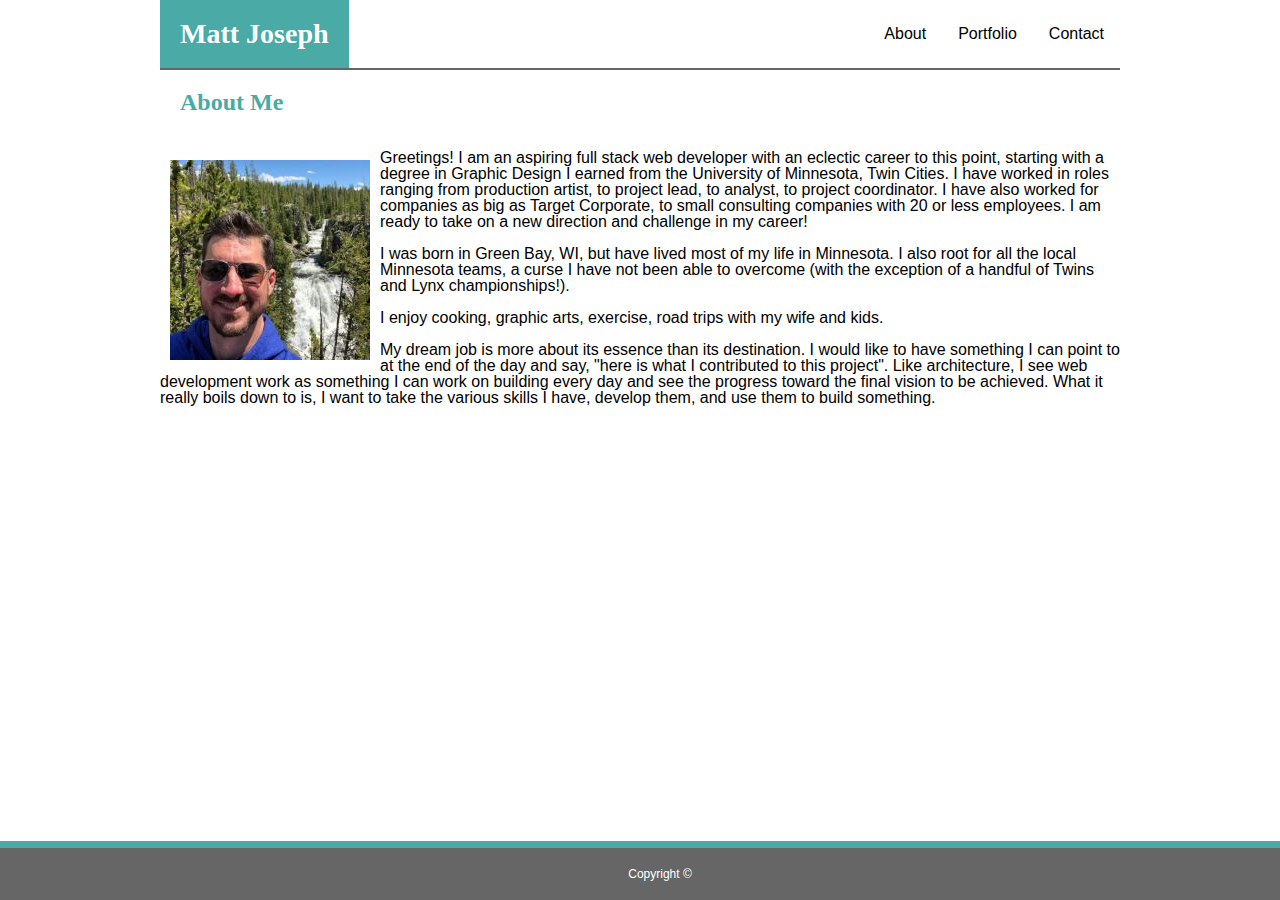
<file: index.html>
<!DOCTYPE html>
<html lang="en-us">

<head>
    <meta charset="UTF-8"/>
    <title>Matt Joseph Portfolio</title>
    <link rel="stylesheet" type="text/CSS" href="assets/css/style.css">
</head>

<body>

<div class="fullspanheader">
    <ul>
        <li class="name"><h1>Matt Joseph</h1></li>
        <li style="float:right"><a href="contact.html">Contact</a></li>
        <li style="float:right"><a href="portfolio.html">Portfolio</a></li>
        <li style="float:right"><a href="#about">About</a></li>
    </ul>
</div>

<div class="about">

    <h2>About Me</h2>

    </br>

    <img src="assets/images/matt-yellowstone.jpg" id="headshot">

    <p>Greetings! I am an aspiring full stack web developer with an eclectic career to this point, starting with a degree in Graphic Design I earned from the University of Minnesota, Twin Cities. I have worked in roles ranging from production artist, to project lead, to analyst, to project coordinator. I have also worked for companies as big as Target Corporate, to small consulting companies with 20 or less employees. I am ready to take on a new direction and challenge in my career!</p>
    </br>
    <p>I was born in Green Bay, WI, but have lived most of my life in Minnesota. I also root for all the local Minnesota teams, a curse I have not been able to overcome (with the exception of a handful of Twins and Lynx championships!).</p>
    </br>
    <p>I enjoy cooking, graphic arts, exercise, road trips with my wife and kids.</p>
    </br>
    <p>My dream job is more about its essence than its destination. I would like to have something I can point to at the end of the day and say, "here is what I contributed to this project". Like architecture, I see web development work as something I can work on building every day and see the progress toward the final vision to be achieved. What it really boils down to is, I want to take the various skills I have, develop them, and use them to build something.</p>

</div>

<div class="footer">

    <p>Copyright &copy</p>

</div>

</body>

</html>
</file>
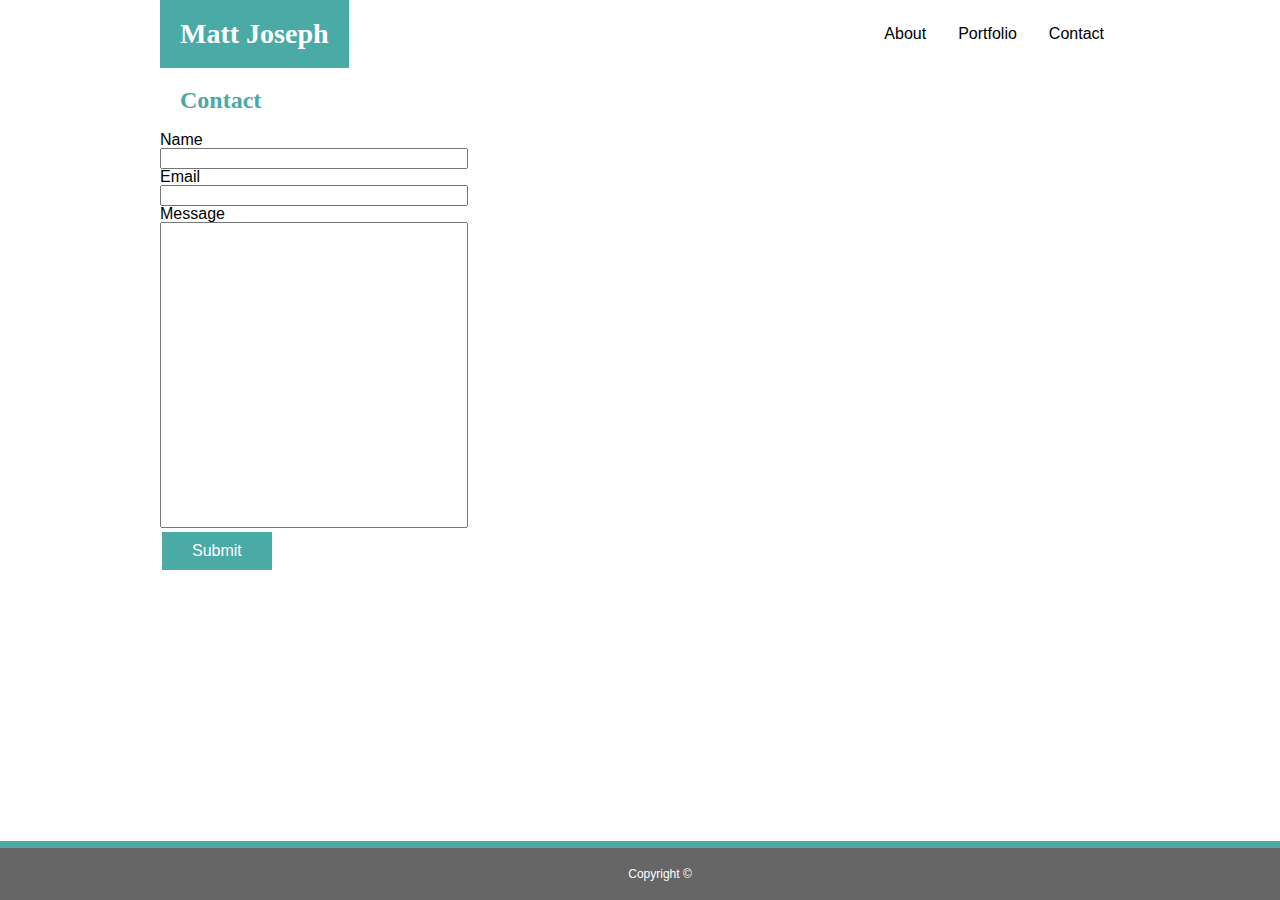
<file: contact.html>
<!DOCTYPE html>
<html lang="en-us">

<head>
    <meta charset="UTF-8"/>
    <title>Contact Matt Joseph</title>
    <link rel="stylesheet" type="text/CSS" href="assets/css/style.css">
</head>

<body>

    <ul>
        <li class="name"><h1>Matt Joseph</h1></li>
        <li style="float:right"><a href="#">Contact</a></li>
        <li style="float:right"><a href="portfolio.html">Portfolio</a></li>
        <li style="float:right"><a href="index.html">About</a></li>
    </ul>
        

<h2>Contact</h2>

<form>
    Name<br>
    <input type="text" name="name" style="width: 300px;"><br>
    Email<br>
    <input type="text" name="email" style="width: 300px;"><br>
    Message<br>
    <input type="text" name="message" style="width: 300px; height: 300px;"><br>
</form>

<button class="button">Submit</button>

</body>

<div class="footer">

    <p>Copyright &copy</p>
    
</div>
    
</html>
</file>
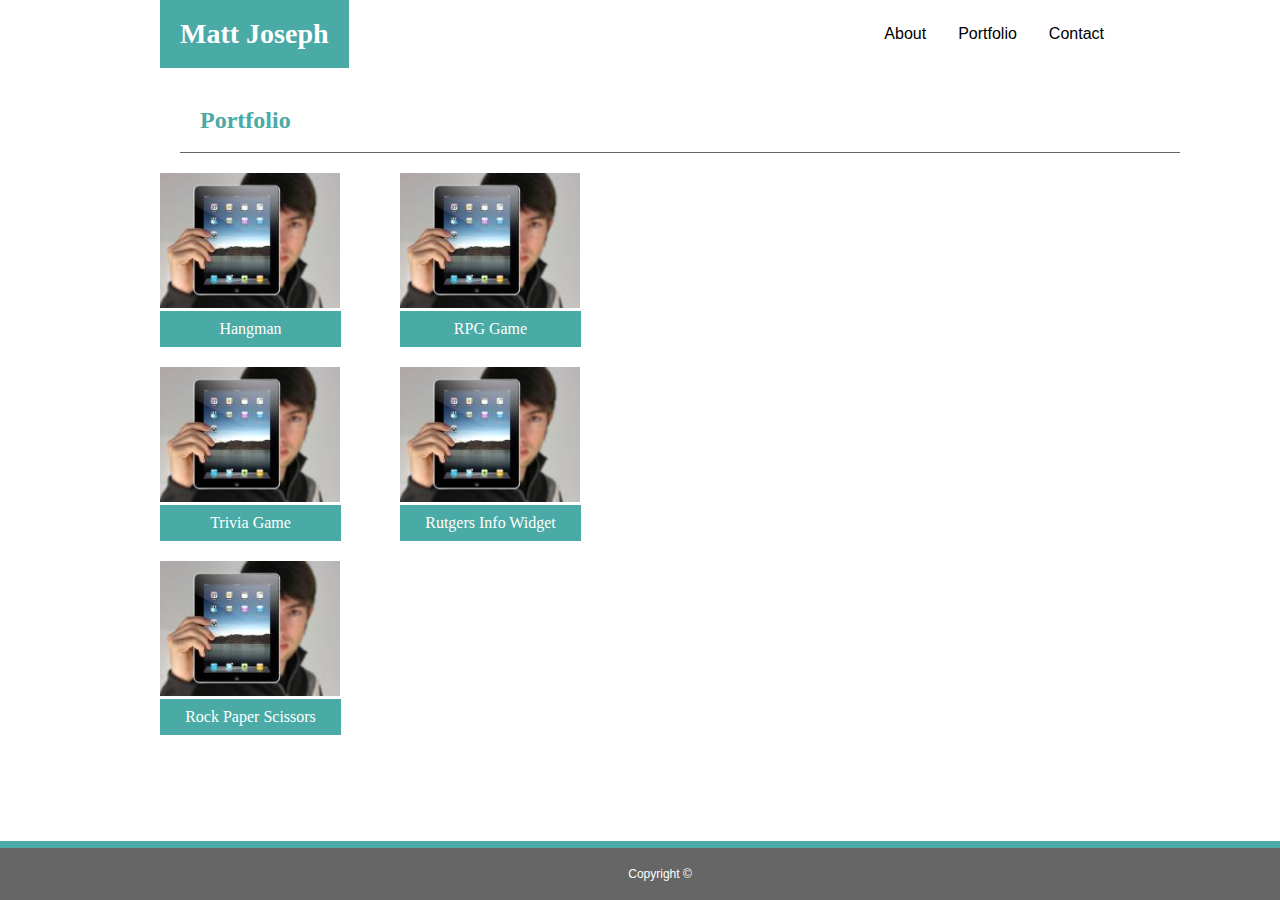
<file: portfolio.html>
<!DOCTYPE html>
<html lang="en-us">

<head>
    <meta charset="UTF-8"/>
    <title>Contact Matt Joseph</title>
    <link rel="stylesheet" type="text/CSS" href="assets/css/style.css">
</head>

<body>

    <ul>
        <li class="name"><h1>Matt Joseph</h1></li>
        <li style="float:right"><a href="contact.html">Contact</a></li>
        <li style="float:right"><a href="#">Portfolio</a></li>
        <li style="float:right"><a href="index.html">About</a></li>
    </ul>

<h2 id="PortfolioHead">Portfolio</h2>

<table class="thumbnailtable" style="width:50%">
        <tr>
          <td>
              <img src="assets/images/portfolio_dummy.jpg" width="180px">
              <p class="thumbnaillabel">Hangman</p>
            
            </td>
          <td>
              <img src="assets/images/portfolio_dummy.jpg" width="180px">
              <p class="thumbnaillabel">RPG Game</p>
            </td> 
        </tr>
        <tr>
            <td>
                <img src="assets/images/portfolio_dummy.jpg" width="180px">
                <p class="thumbnaillabel">Trivia Game</p>
            </td>
            <td>
                <img src="assets/images/portfolio_dummy.jpg" width="180px">
                <p class="thumbnaillabel">Rutgers Info Widget</p>
            </td>
        </tr>
        <tr>
            <td>
                <img src="assets/images/portfolio_dummy.jpg" width="180px">
                <p class="thumbnaillabel">Rock Paper Scissors</p>
            </td>
        </tr>
</table>

</body>

<div class="footer">

    <p>Copyright &copy</p>
    
</div>

</html>
</file>
<file: assets/css/style.css>
html, body, div, span, applet, object, iframe,
h1, h2, h3, h4, h5, h6, p, blockquote, pre,
a, abbr, acronym, address, big, cite, code,
del, dfn, em, img, ins, kbd, q, s, samp,
small, strike, strong, sub, sup, tt, var,
b, u, i, center,
dl, dt, dd, ol, ul, li,
fieldset, form, label, legend,
table, caption, tbody, tfoot, thead, tr, th, td,
article, aside, canvas, details, embed, 
figure, figcaption, footer, header, hgroup, 
menu, nav, output, ruby, section, summary,
time, mark, audio, video {
	margin: 0;
	padding: 0;
	border: 0;
	font-size: 100%;
	font: inherit;
	vertical-align: baseline;
}

/* HTML5 display-role reset for older browsers */

article, aside, details, figcaption, figure, 
footer, header, hgroup, menu, nav, section {
	display: block;
}
body {
	line-height: 1;
}
ol, ul {
	list-style: none;
}
blockquote, q {
	quotes: none;
}
blockquote:before, blockquote:after,
q:before, q:after {
	content: '';
	content: none;
}
table {
	border-collapse: collapse;
	border-spacing: 0;
}



/* BEGINNING CSS CODE */

body {
    background-color: #ffffff;
    font-family: 'Arial', 'Helvetica Neue', Helvetica, sans-serif;
    width: 960px;
    margin: 0 auto;
}

/* CODE FOR HEADER BASED ON https://www.w3schools.com/css/tryit.asp?filename=trycss_navbar_horizontal_dividers */

.fullspanheader {
  border-bottom-style: solid;
  border-bottom-width: 2px;
  border-bottom-color: #666666;
}

ul {
    list-style-type: none;
    margin: 0;
    padding: 0;
    overflow: hidden;
  }

li {
    float: left;
  }

  li:last-child {
    border-right: none;
  }
  
  li a {
    display: block;
    color: black;
    text-align: center;
    padding: 26px 16px; 
    text-decoration: none;
  }
  
  li a:hover:not(.active) {
    background-color: #4aaaa5;
  }

/* END CODE FOR HEADER */



h1 {
    font-family: 'Georgia', Times, Times New Roman, serif;
    background-color: #4aaaa5;
    font-weight: bold;
    text-align: center;
    color: white;
    margin-top: 0;
    padding: 20px;
    font-size: 28px;
}


h2 {
    font-family: 'Georgia', Times, Times New Roman, serif;
    color: #4aaaa5;
    width: 100%;
    font-size: 24px;
    font-weight: bold;
    padding: 20px;
}

.navbar {
    width: 960px;
}

.links {
    width: 760px;
    float: right;
}

.about {
    width: 100%;
}

#headshot {
    float: left;
    margin: 10px;
}

/* CODE FOR FOOTER BASED ON https://www.w3schools.com/howto/tryit.asp?filename=tryhow_css_fixed_footer */

.footer {
    position: fixed;
    left: 0;
    bottom: 0;
    width: 100%;
    background-color: #666666;
    color: white;
    text-align: center;
    font-size: 12px;
    padding: 20px;
    border-top-style: solid;
    border-top-width: 7px;
    border-top-color: #4aaaa5;
}

/* PORTFOLIO CSS */

.thumbnails {
  background-color: #ffffff;
  margin: 0 auto;
}

.card {
  width: 40%;
  float: left; 
}

.thumbnaillabel {
  padding: 10px;
  background-color: #4aaaa5;
  color: #ffffff;
  width: 161px;
  text-align: center;
  margin-bottom: 20px;
  font-family: Georgia, 'Times New Roman', Times, serif;
}

#PortfolioHead {
  border-bottom-style: solid;
  border-bottom-color: #666666;
  border-bottom-width: 1px;
  margin: 20px;
}

.thumbnailtable {
  padding: 20px;
  border-style: solid;
  border-color: black;
  border-width: 
}

/* CONTACT CSS */

.button {
  background-color: #4aaaa5;
  border: none;
  color: white;
  padding: 10px 30px;
  text-align: center;
  text-decoration: none;
  display: inline-block;
  font-size: 16px;
  margin: 4px 2px;
  cursor: pointer;
}

.message {
  height: 300px;
  width: 300px;
}
</file>
